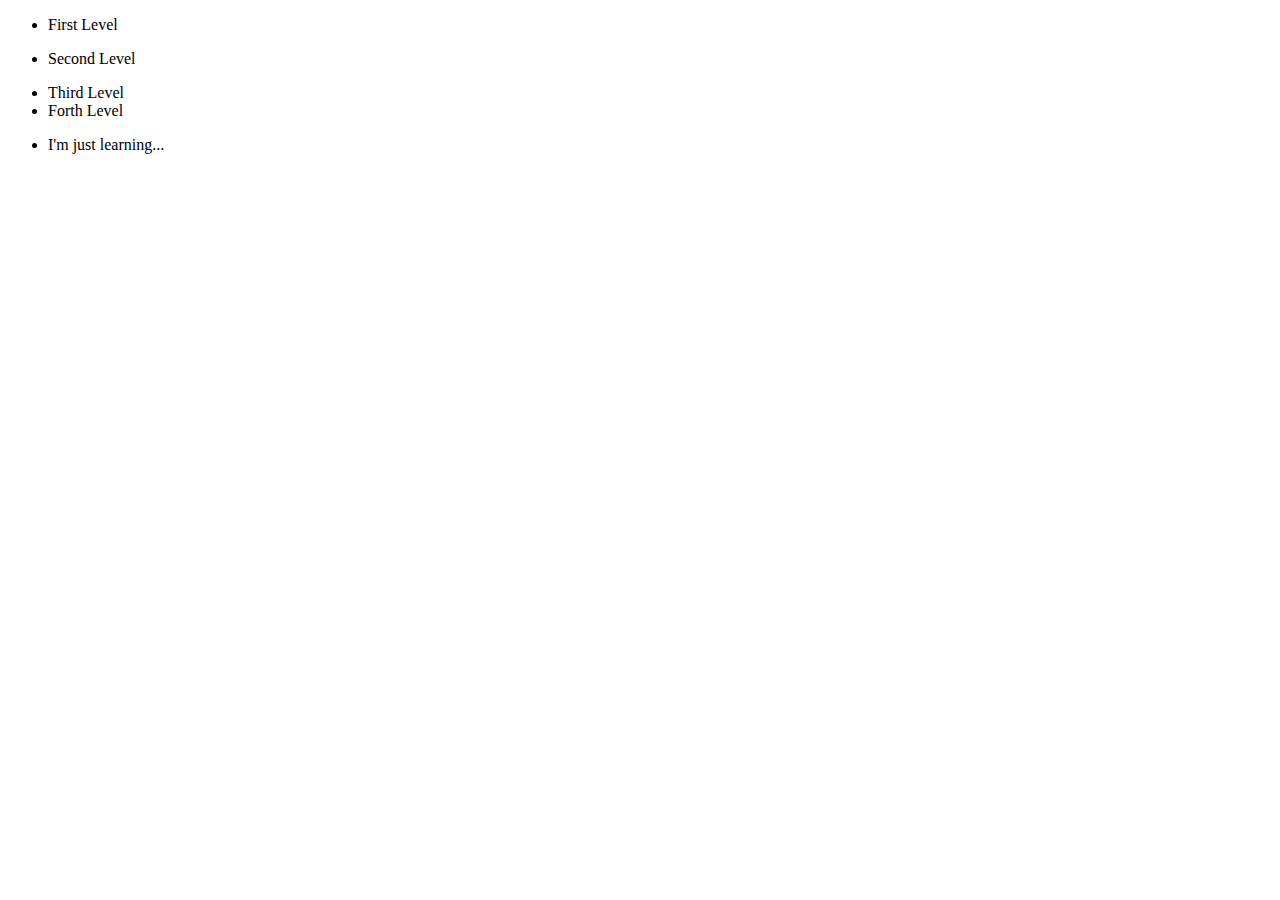
<file: index.html>
<!DOCTYPE html>
<html lang="en">
  <head>
    <meta charset="UTF-8" />
    <meta name="viewport" content="width=device-width, initial-scale=1.0" />
    <title>Document</title>
  </head>
  <body>
    <ul>
      <li>First Level</li>
    </ul>
    <ul>
      <li>Second Level</li>
    </ul>
    <ul>
      <li>Third Level</li>
      <li>Forth Level</li>
    </ul>
    <ul>
      <li>I'm just learning...</li>
    </ul>
  </body>
</html>
</file>
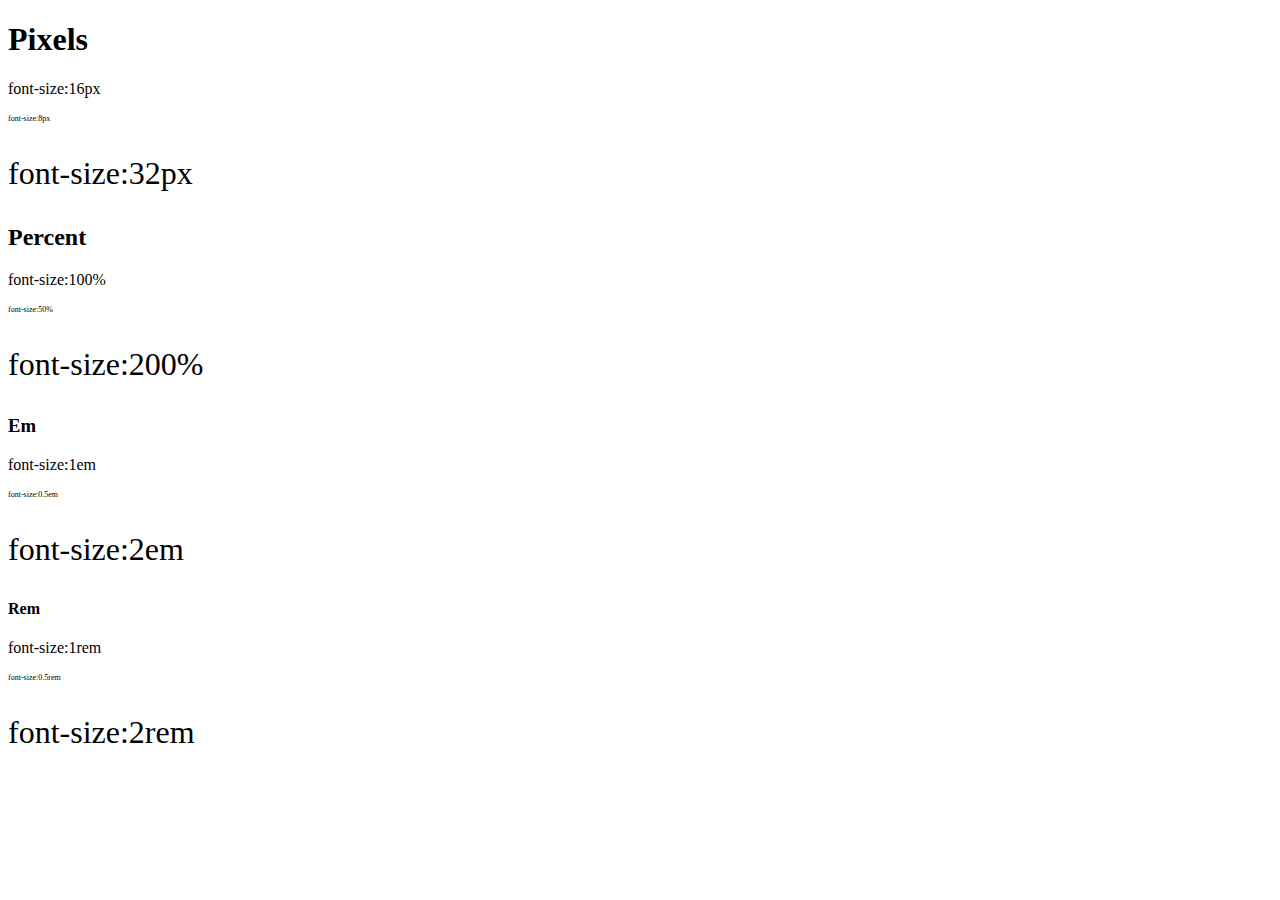
<file: units.html>
<!DOCTYPE html>
<html lang="en">
  <head>
    <meta charset="UTF-8" />
    <meta name="viewport" content="width=device-width, initial-scale=1.0" />
    <title>Units</title>
    <link rel="stylesheet" href="style.css" />
  </head>
  <body>
    <div class="box box-px">
      <h1>Pixels</h1>
      <p class="text-1">font-size:16px</p>
      <p class="text-2">font-size:8px</p>
      <p class="text-3">font-size:32px</p>
    </div>
    <div class="box box-percent">
      <h2>Percent</h2>
      <p class="text-1">font-size:100%</p>
      <p class="text-2">font-size:50%</p>
      <p class="text-3">font-size:200%</p>
    </div>
    <div class="box box-em">
      <h3>Em</h3>
      <p class="text-1">font-size:1em</p>
      <p class="text-2">font-size:0.5em</p>
      <p class="text-3">font-size:2em</p>
    </div>
    <div class="box box-rem">
      <h4>Rem</h4>
      <p class="text-1">font-size:1rem</p>
      <p class="text-2">font-size:0.5rem</p>
      <p class="text-3">font-size:2rem</p>
    </div>
  </body>
</html>
</file>
<file: style.css>
.box-px .text-1 {
  font-size: 16px;
}

.box-px .text-2 {
  font-size: 8px;
}

.box-px .text-3 {
  font-size: 32px;
}

.box-percent .text-1 {
  font-size: 100%;
}

.box-percent .text-2 {
  font-size: 50%;
}

.box-percent .text-3 {
  font-size: 200%;
}

.box-em .text-1 {
  font-size: 1em;
}

.box-em .text-2 {
  font-size: 0.5em;
}

.box-em .text-3 {
  font-size: 2em;
}

.box-rem .text-1 {
  font-size: 1rem;
}

.box-rem .text-2 {
  font-size: 0.5rem;
}

.box-rem .text-3 {
  font-size: 2rem;
}
</file>
